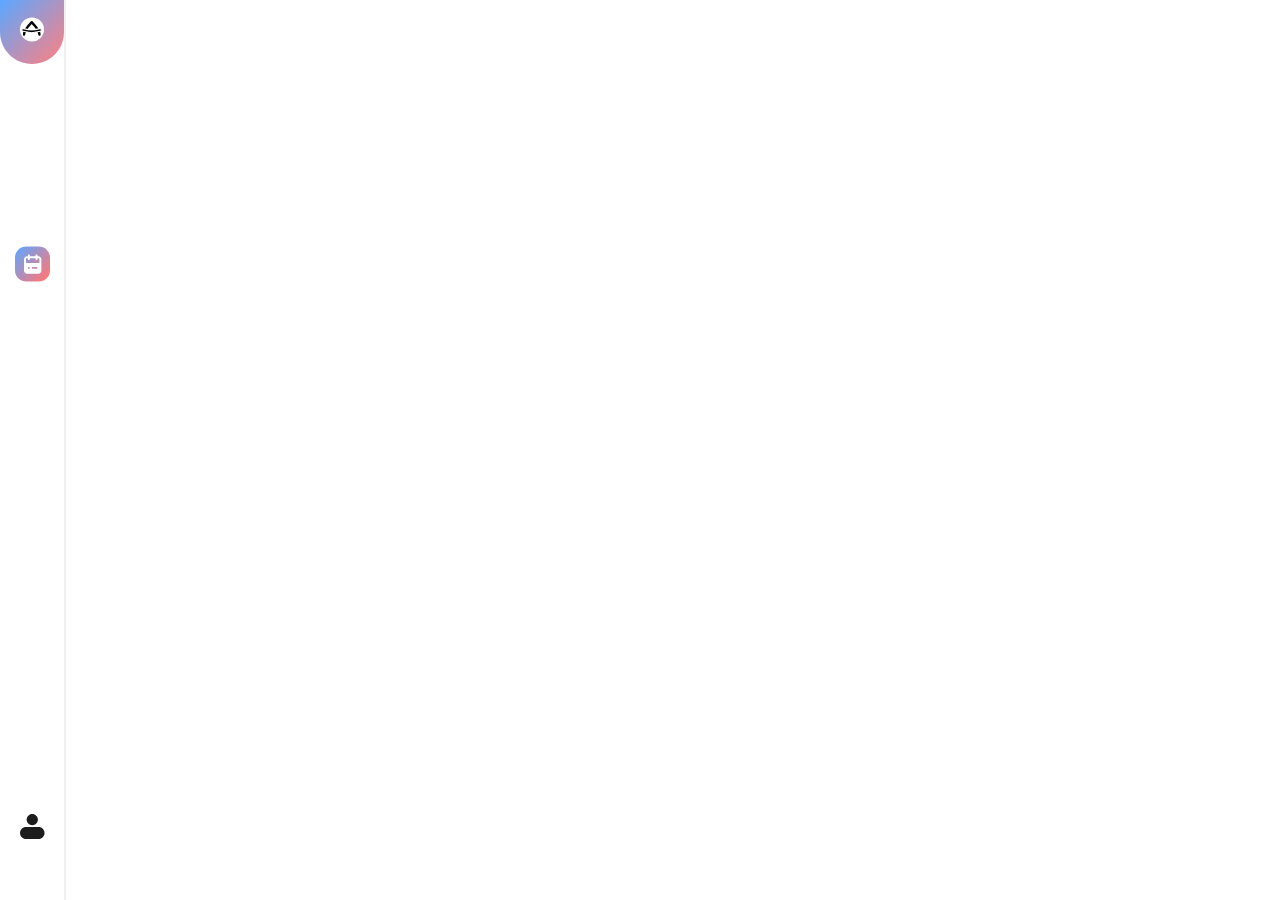
<file: index.html>
<!DOCTYPE html>
<html lang="fr">
<head>
    <meta charset="UTF-8">
    <meta http-equiv="X-UA-Compatible" content="IE=edge">
    <meta name="viewport" content="width=device-width, initial-scale=1.0">
    <link rel="stylesheet" href="./style.css">
    <title>Calendrier</title>
</head>
<body>

    <main>
        <div class="container-menu">
            <img class="logo" src="./img/logo.svg" alt="logo">
            <img class="picto-cal" src="./img/picto-calendrier.svg" alt="Calendrier">
            <img class="picto-pro" src="./img/picto-profil.svg" alt="profil">
        </div>
    </main>
    
</body>
</html>
</file>
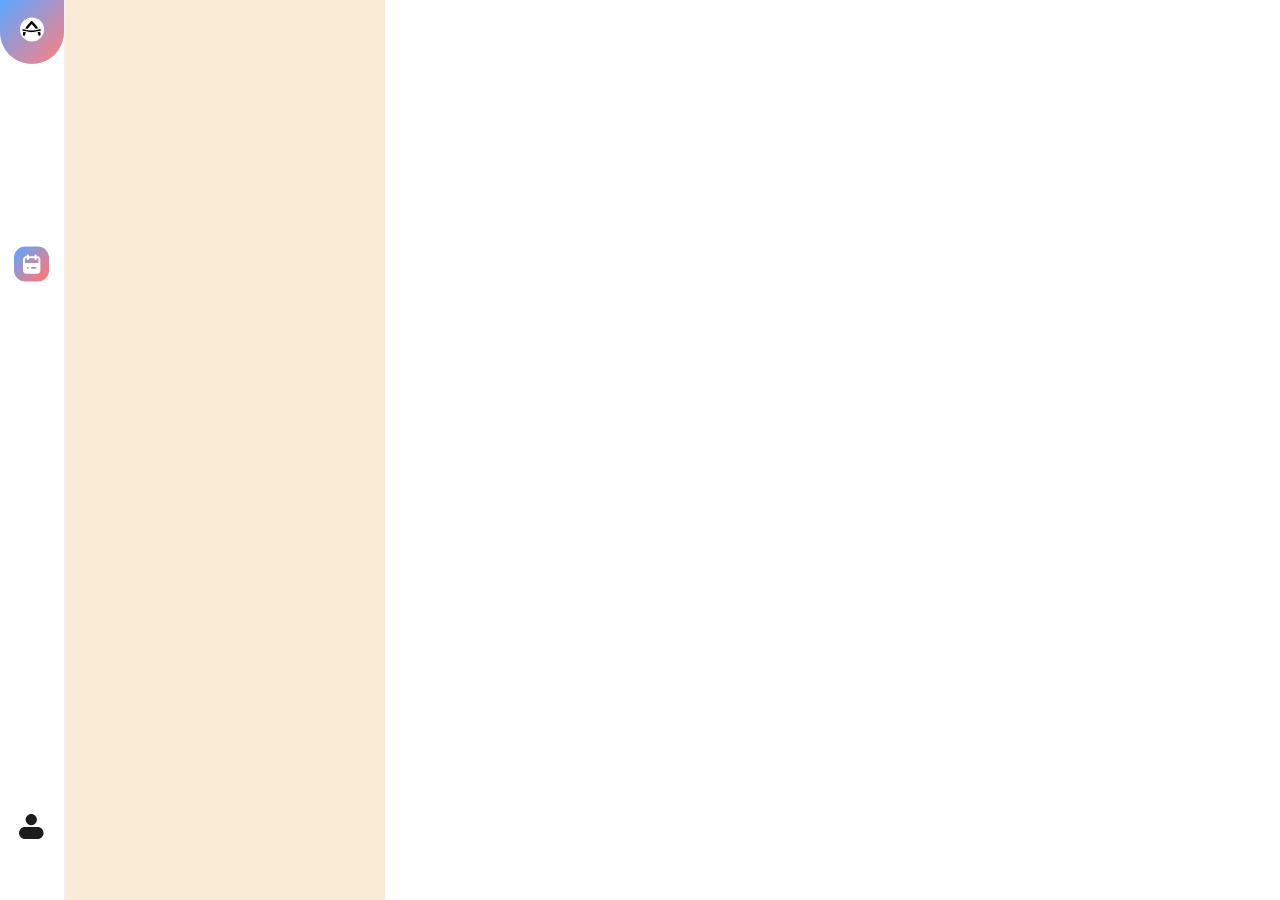
<file: my-svelte-project/index.html>
<!DOCTYPE html>
<html lang="fr">
<head>
    <meta charset="UTF-8">
    <meta http-equiv="X-UA-Compatible" content="IE=edge">
    <meta name="viewport" content="width=device-width, initial-scale=1.0">
    <link rel="stylesheet" href="./style.css">
    <title>Calendrier</title>
</head>
<body>

    <main>
        <div class="container-menu">
            <img class="logo" src="./img/logo.svg" alt="logo">
            <img class="picto-cal" src="./img/picto-calendrier.svg" alt="Calendrier">
            <img class="picto-pro" src="./img/picto-profil.svg" alt="profil">
        </div>

        <div class="container-moncalendrier">
           <div></div>
        </div>

        <div class="container-calendrier">
            <div id="app"></div>
        </div>
    </main>

    <script type="module" src="./src/main.js"></script>

</body>
</html>
</file>
<file: style.css>
html,
body {
    padding: 0;
    margin: 0;
}

.container-menu {
    border-right: 2px solid #efefef;
    display: flex;
    flex-direction: column;
    height: 100vh;
    width: 5%;
    align-items: center;
    min-width: 60px;
}

.logo {
    width: 100%;
    height: auto;
    min-width: 60px;
}

.picto-cal {
    height: 100%;
    width: 50%;
    margin-top: -250px;
    min-width: 35px;
}

.picto-pro {
    margin-top: 100px;
    min-width: 25px;
}
</file>
<file: my-svelte-project/style.css>
html,
body {
    padding: 0;
    margin: 0;
    box-sizing: border-box;
}

main {
    display: flex;
    height: 100vh;
    width: 100%;
}

/*********** MENU ***********/

.container-menu {
    border-right: 2px solid #efefef;
    display: flex;
    flex-direction: column;
    height: 100vh;
    width: 5%;
    align-items: center;
    min-width: 60px;
}

.logo {
    width: 100%;
    height: auto;
    min-width: 60px;
}

.picto-cal {
    height: 100%;
    width: 50%;
    margin-top: -250px;
    min-width: 35px;
}

.picto-pro {
    margin-top: 100px;
    min-width: 25px;
}


/*********** MON CALENDRIER ***********/

.container-moncalendrier {
    height: 100vh;
    width: 25%;
    background-color: antiquewhite;
}

/*********** CALENDRIER ***********/

.container-calendrier {
    width: 70%;
    height: 100vh;
}
</file>
